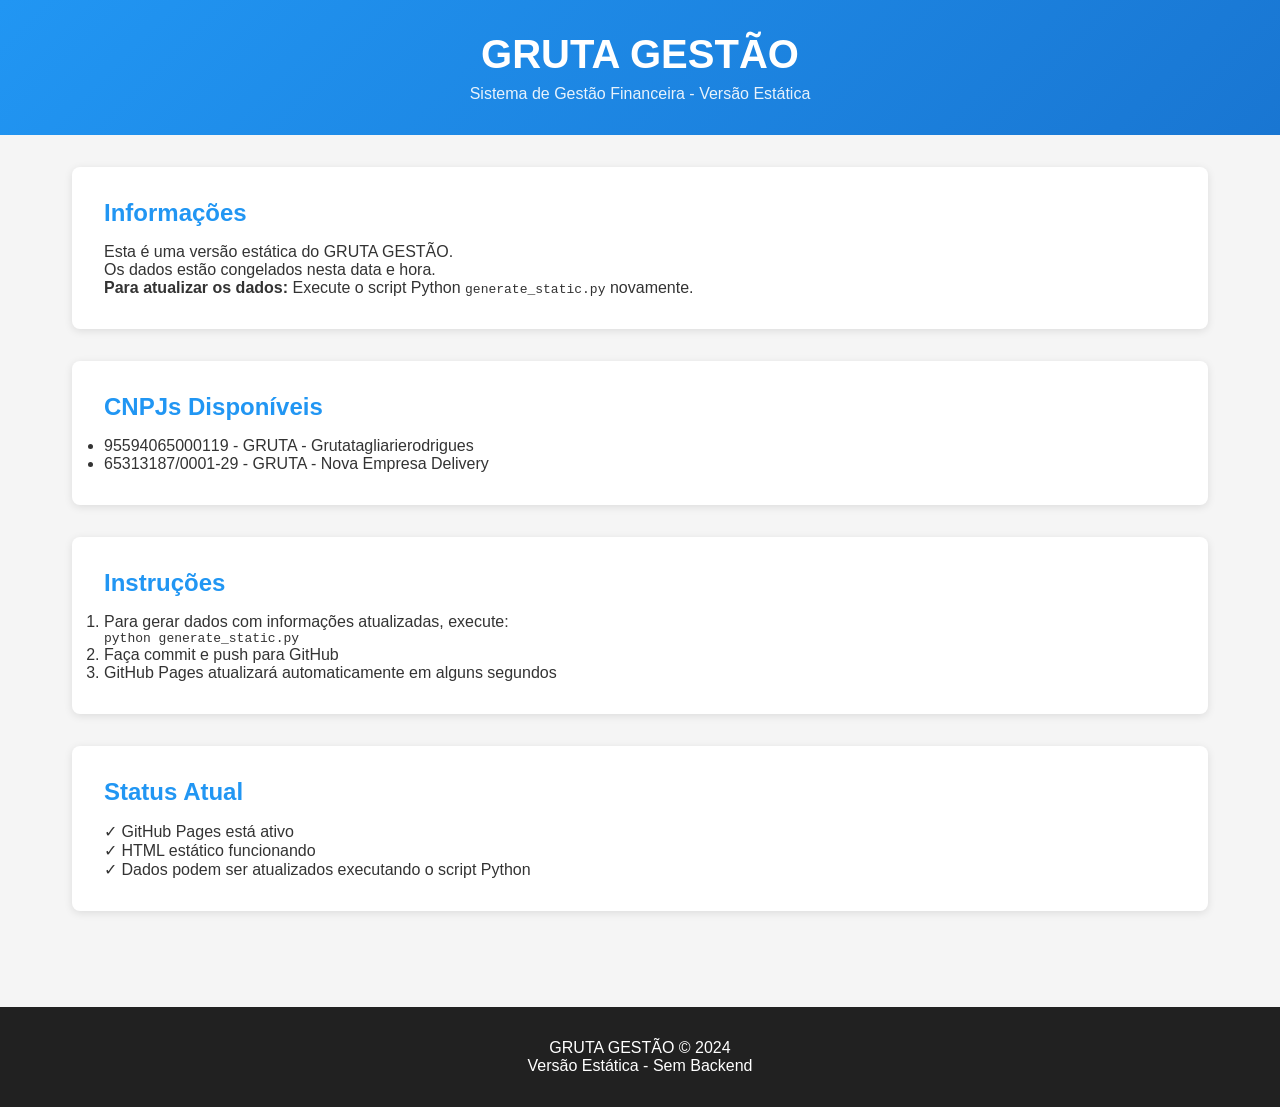
<file: frontend/index.html>
<!DOCTYPE html>
<html lang="pt-BR">
<head>
    <meta charset="UTF-8">
    <meta name="viewport" content="width=device-width, initial-scale=1.0">
    <title>GRUTA GESTAO - Gestão Financeira</title>
    <style>
        * { margin: 0; padding: 0; box-sizing: border-box; }

        body {
            font-family: -apple-system, BlinkMacSystemFont, 'Segoe UI', Roboto, sans-serif;
            background: #f5f5f5;
            color: #333;
        }

        .header {
            background: linear-gradient(135deg, #2196F3 0%, #1976D2 100%);
            color: white;
            padding: 2rem;
            text-align: center;
        }

        .header h1 { font-size: 2.5rem; margin-bottom: 0.5rem; }
        .header p { font-size: 1rem; opacity: 0.9; }

        .container {
            max-width: 1200px;
            margin: 0 auto;
            padding: 2rem;
        }

        .info-box {
            background: white;
            padding: 2rem;
            border-radius: 8px;
            margin-bottom: 2rem;
            box-shadow: 0 2px 8px rgba(0,0,0,0.1);
        }

        .info-box h2 { color: #2196F3; margin-bottom: 1rem; }

        .table {
            width: 100%;
            border-collapse: collapse;
            background: white;
            margin-bottom: 2rem;
            box-shadow: 0 2px 8px rgba(0,0,0,0.1);
        }

        .table thead {
            background: #f5f5f5;
            border-bottom: 2px solid #e0e0e0;
        }

        .table th {
            padding: 1rem;
            text-align: left;
            font-weight: 600;
            color: #333;
        }

        .table td {
            padding: 1rem;
            border-bottom: 1px solid #e0e0e0;
        }

        .table tbody tr:hover { background: #f9f9f9; }

        .footer {
            background: #212121;
            color: white;
            padding: 2rem;
            text-align: center;
            margin-top: 2rem;
        }

        @media (max-width: 768px) {
            .header h1 { font-size: 1.8rem; }
            .container { padding: 1rem; }
            .table th, .table td { padding: 0.8rem; font-size: 0.9rem; }
        }
    </style>
</head>
<body>
    <div class="header">
        <h1>GRUTA GESTÃO</h1>
        <p>Sistema de Gestão Financeira - Versão Estática</p>
    </div>

    <div class="container">
        <div class="info-box">
            <h2>Informações</h2>
            <p>Esta é uma versão estática do GRUTA GESTÃO.</p>
            <p>Os dados estão congelados nesta data e hora.</p>
            <p><strong>Para atualizar os dados:</strong> Execute o script Python <code>generate_static.py</code> novamente.</p>
        </div>

        <div class="info-box">
            <h2>CNPJs Disponíveis</h2>
            <ul>
                <li>95594065000119 - GRUTA - Grutatagliarierodrigues</li>
                <li>65313187/0001-29 - GRUTA - Nova Empresa Delivery</li>
            </ul>
        </div>

        <div class="info-box">
            <h2>Instruções</h2>
            <ol>
                <li>Para gerar dados com informações atualizadas, execute:
                    <pre>python generate_static.py</pre>
                </li>
                <li>Faça commit e push para GitHub</li>
                <li>GitHub Pages atualizará automaticamente em alguns segundos</li>
            </ol>
        </div>

        <div class="info-box">
            <h2>Status Atual</h2>
            <p>✓ GitHub Pages está ativo</p>
            <p>✓ HTML estático funcionando</p>
            <p>✓ Dados podem ser atualizados executando o script Python</p>
        </div>
    </div>

    <div class="footer">
        <p>GRUTA GESTÃO © 2024</p>
        <p>Versão Estática - Sem Backend</p>
    </div>
</body>
</html>
</file>
